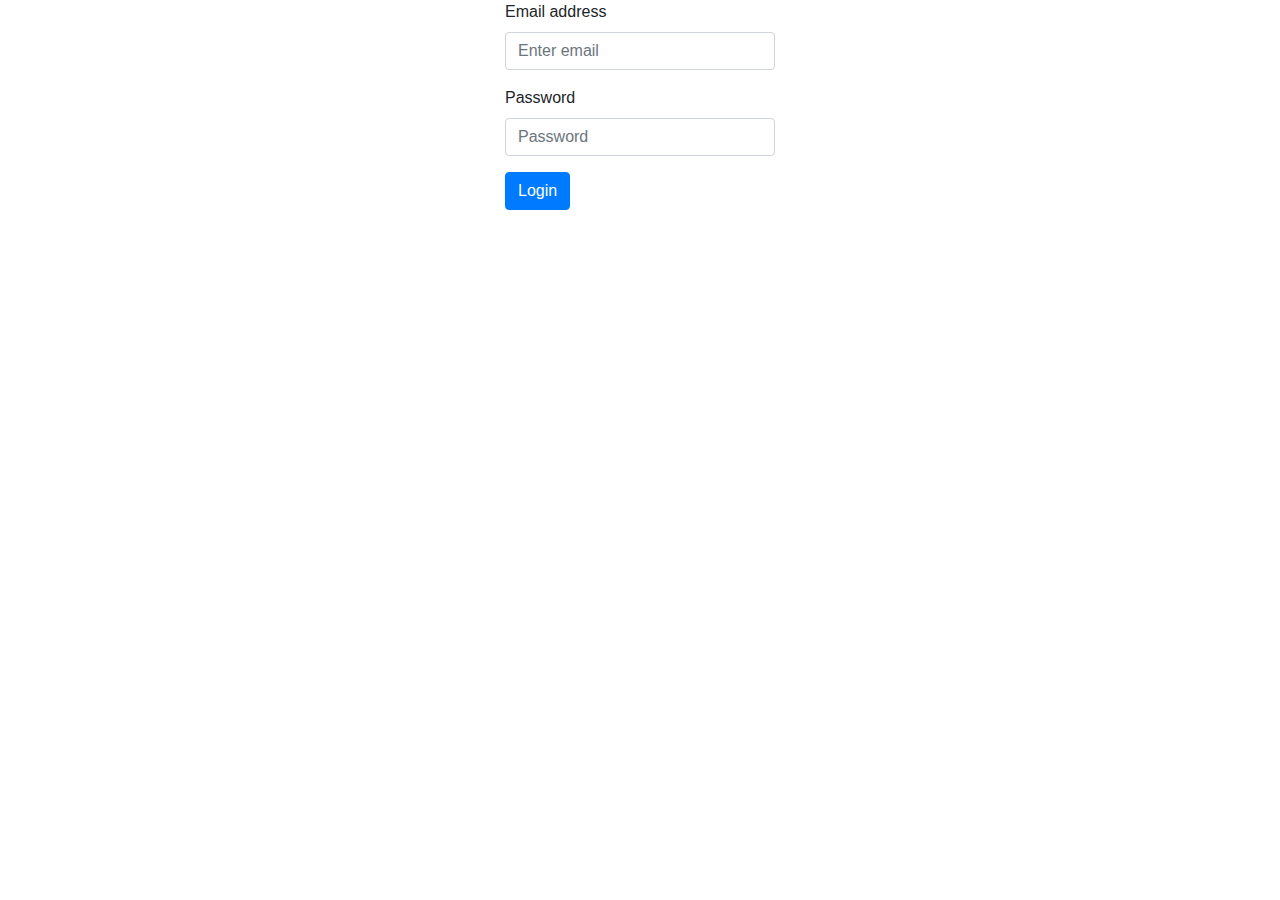
<file: plugins/chrome/bookmarks/popup.html>
<html>
	<head>
		<link rel="stylesheet" href="bootstrap.min.css">
		<script src="jquery-3.3.1.min.js"></script>
		<script src="popper.min.js"></script>
		<script src="bootstrap.min.js"></script>
		<script src="md5.js"></script>
		<script src="popup.js"></script>
	</head>
	<body style="width: 300px;height: 400px;" class="container">
		<label id="error" style="color:crimson;display:none"></label>
		<div id="login_page">
			<form>
				<div class="form-group">
					<label for="email">Email address</label>
					<input type="email" class="form-control" id="email" aria-describedby="emailHelp" placeholder="Enter email">
				</div>
				<div class="form-group">
					<label for="password">Password</label>
					<input type="password" class="form-control" id="password" placeholder="Password">
				</div>
				<input id="login_button" type="button" class="btn btn-primary" value="Login"></button>
			</form>
		</div>

		<div id="main_page" style="margin-top:10px">
			<div>
				<label id="email_label">Email</label>
				<input id="index_button" type="button" class="btn btn-primary btn-sm" value="Index"></input>
			</div>
			<form class="form-inline" style="margin-top: 10px">
				<div class="form-group mb-2">
					<label for="keyword" class="sr-only">Keyword</label>
					<input type="text" class="form-control" id="keyword" placeholder="keyword">
				</div>
				<input id="search_button" type="button" class="btn btn-primary btn-sm mb-2" style="margin-left: 3px" value="Search"></input>
			</form>
			<div class="list-group" id="results">
			</div>
			<a id="result_template" href="#" class="list-group-item list-group-item-action flex-column align-items-start" style="display:none">
				<div class="d-flex w-100 justify-content-between">
					<h5 class="mb-1">Title</h5>
				</div>
				<p class="mb-1">Desc</p>
				<small>Url</small>
			</a>
		</div>
	</body>
</html>
</file>
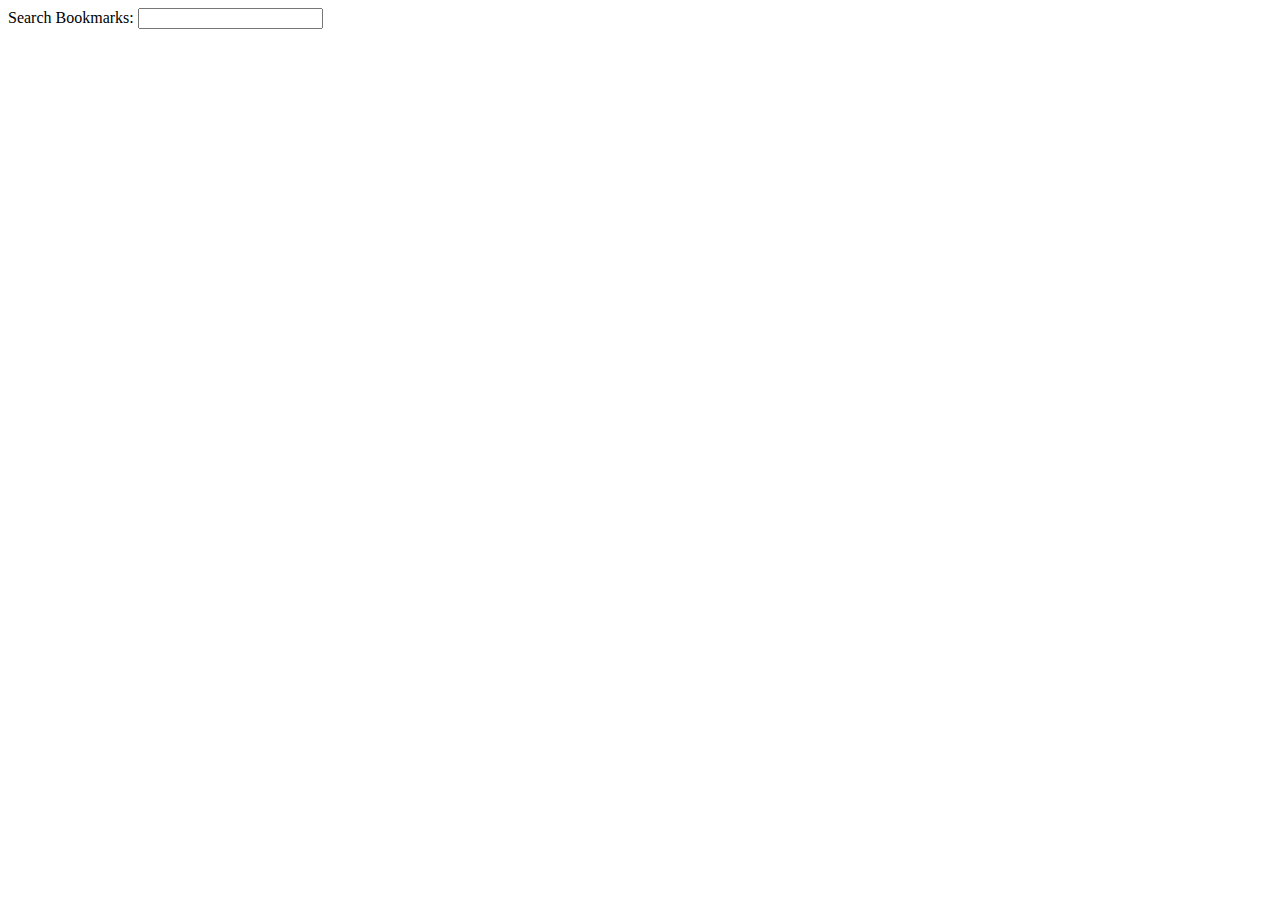
<file: plugins/chrome/bookmarks/popup1.html>
<html>
<head>
  <script src="https://ajax.googleapis.com/ajax/libs/jquery/1.10.2/jquery.min.js"></script>
  <script src="popup.js"></script>
</head>
<body style="width: 400px">
  <div>Search Bookmarks: <input id="search"></div>
  <div id="bookmarks"></div>
  <div id="editdialog"></div>
  <div id="deletedialog"></div>
  <div id="adddialog"></div>
</body>
</html>
</file>
